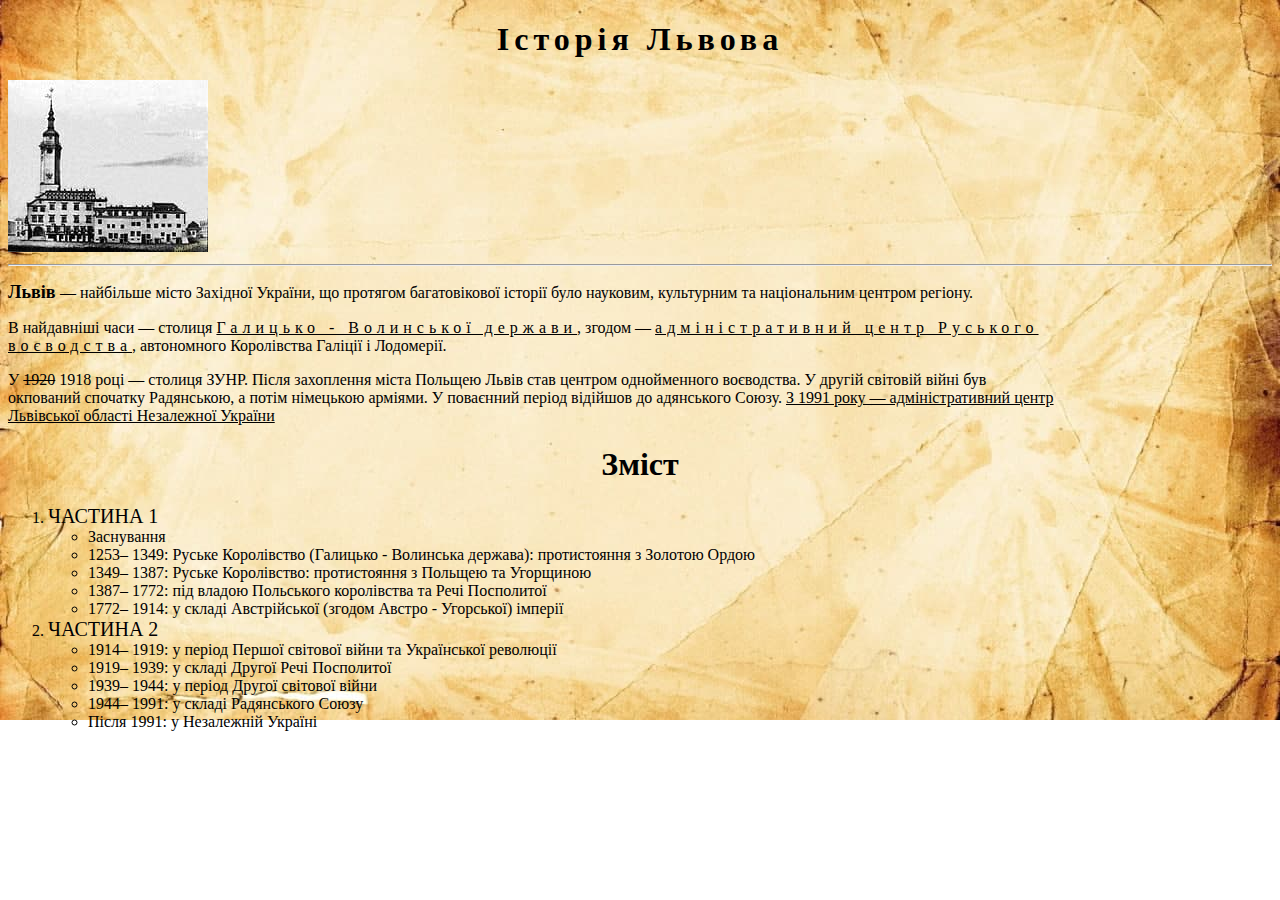
<file: Lviv/index.html>
<!DOCTYPE html>
<html lang="en" xmlns="http://www.w3.org/1999/html">
<head>
    <meta charset="UTF-8">
    <title>Lviv</title>
</head>
<link href="css/styles.css" rel="stylesheet">
<body class="back_img">
<h1 class="spacing">Історія Львова</h1>
<img src="img/photo.jpg" alt="castle photo">

<hr>

<p><strong style="font-size: large"> Львів </strong>&#8212 найбільше місто Західної України,
    що протягом багатовікової історії було науковим, культурним та національним центром регіону. </p>
<p>В найдавніші часи &#8212; столиця <span class="underline spacing">Галицько - Волинської держави</span>,
    згодом &#8212; <span class="spacing underline">адміністративний центр Руського<br>
            воєводства</span>, автономного Королівства Галіції і Лодомерії.</p>
У <span class="crossing">1920</span> 1918 році &#8212; столиця ЗУНР. Після захоплення міста
Польщею Львів став центром однойменного воєводства. У другій світовій війні був<br>
окпований спочатку Радянською, а потім німецькою арміями. У поваєнний період відійшов до
адянського Союзу. <span class="underline"> З 1991 року &#8212;  адміністративний центр <br>
    Львівської області Незалежної України </span>
<p><h1 class="alignment">Зміст</h1>
<ol>
    <li><span class="content_title_size">ЧАСТИНА 1</span></li>
    <ul>
        <li>Заснування</li>
        <li>1253&ndash; 1349: Руське Королівство (Галицько - Волинська держава): протистояння з Золотою Ордою</li>
        <li>1349&ndash; 1387: Руське Королівство: протистояння з Польщею та Угорщиною</li>
        <li>1387&ndash; 1772: під владою Польського королівства та Речі Посполитої</li>
        <li>1772&ndash; 1914: у складі Австрійської (згодом Австро - Угорської) імперії</li>
    </ul>
    <li><span class="content_title_size">ЧАСТИНА 2</span></li>
    <ul>
        <li>1914&ndash; 1919: у період Першої світової війни та Української революції</li>
        <li>1919&ndash; 1939: у складі Другої Речі Посполитої</li>
        <li>1939&ndash; 1944: у період Другої світової війни</li>
        <li>1944&ndash; 1991: у складі Радянського Союзу</li>
        <li>Після 1991: у Незалежній Україні</li>
    </ul>
</ol>
</body>
</html>
</file>
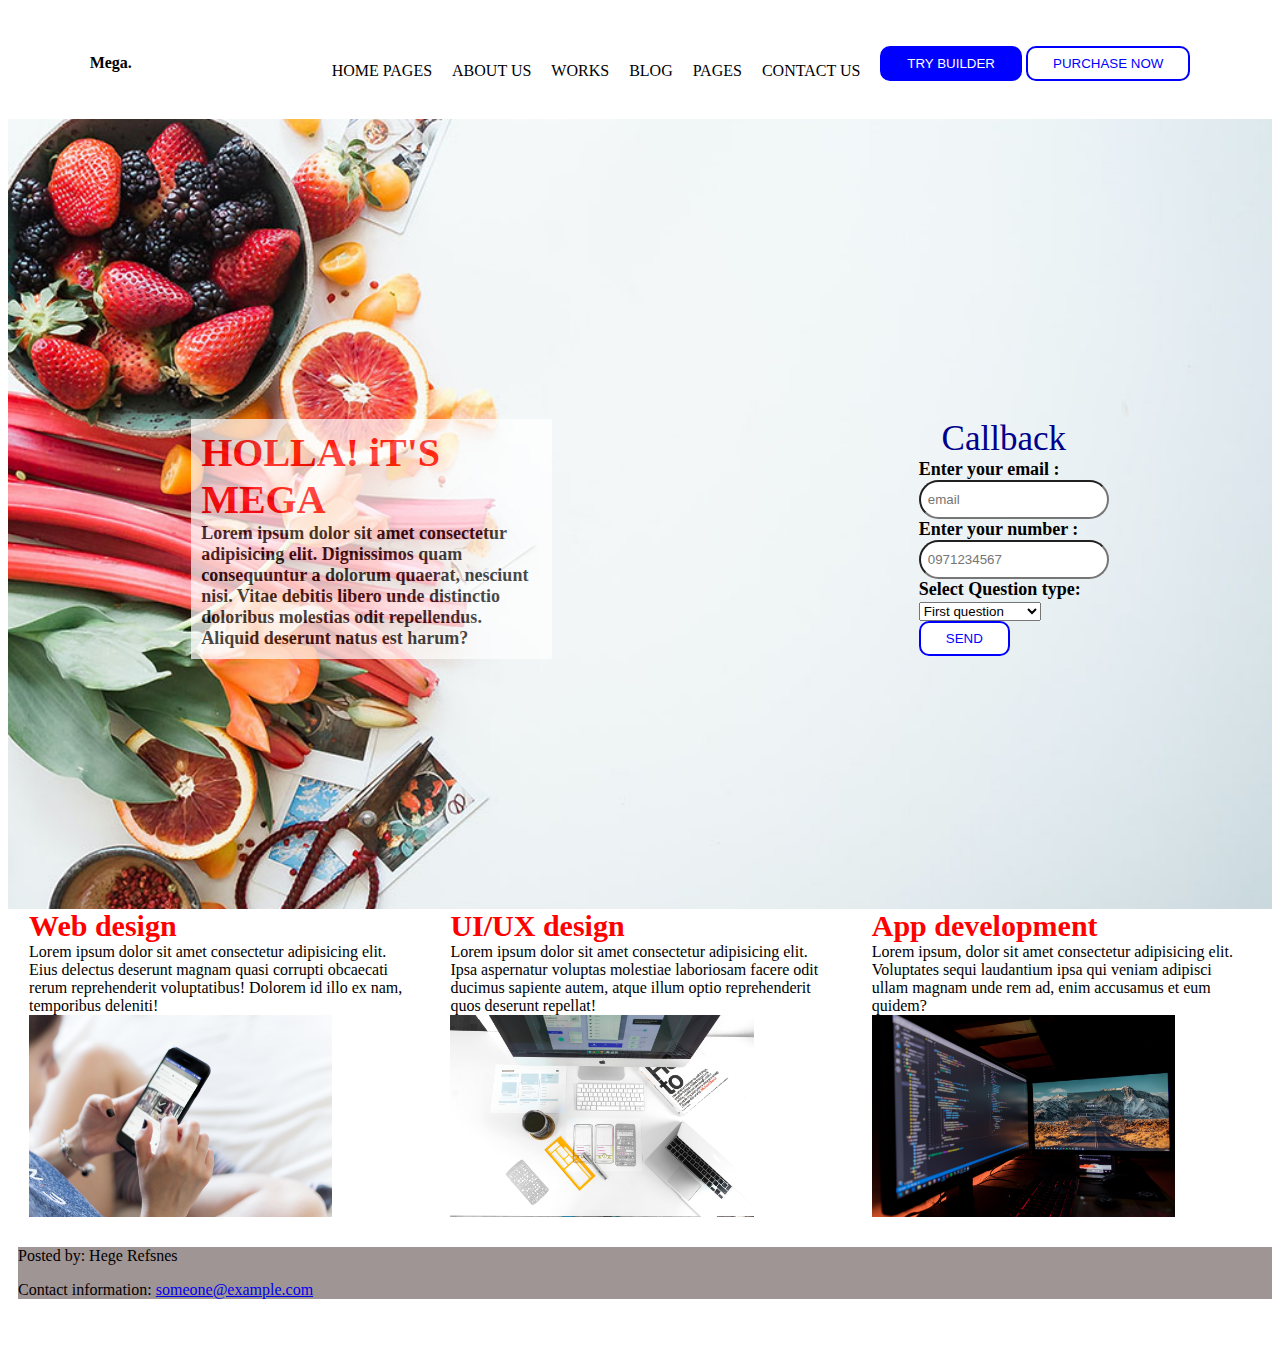
<file: test/index.html>
<!doctype html>
<html lang="en">
<head>
    <!-- Required meta tags -->
    <meta charset="utf-8">
    <meta name="viewport" content="width=device-width, initial-scale=1, shrink-to-fit=no">
    <!-- Bootstrap CSS -->
    <link rel="stylesheet" href="https://cdn.jsdelivr.net/npm/bootstrap@4.5.3/dist/css/bootstrap.min.css"
          integrity="sha384-TX8t27EcRE3e/ihU7zmQxVncDAy5uIKz4rEkgIXeMed4M0jlfIDPvg6uqKI2xXr2" crossorigin="anonymous">
    <title> test</title>
    <link rel="stylesheet" href="css/style.css">

</head>
<body>
<header class="header">
    <div class="header-logo"><h4>Mega.</h4></div>
    <!-- /.header-logo -->
    <div class="header-menu">
        <ul>
            <li><a href="#">home pages </a></li>
            <li><a href="#">about us</a></li>
            <li><a href="#">works</a></li>
            <li><a href="#">blog</a></li>
            <li><a href="#">pages</a></li>
            <li><a href="#">contact us</a></li>
        </ul>
    </div>
    <div class="header-buttons">
        <button class="button button-active" >try builder</button>
        <button class="button" >purchase now</button>
    </div>
</header>

<section class="main">
    <div class="main-container">
        <div class="main-text">
            <div class="main-text__title">HOLLA! iT'S MEGA</div>
            <!-- /.main-text__title -->
            <div class="main-text__description">
                Lorem ipsum dolor sit amet consectetur adipisicing elit.
                Dignissimos quam consequuntur a dolorum quaerat, nesciunt nisi.
                Vitae debitis libero unde distinctio doloribus molestias odit repellendus. Aliquid deserunt natus est harum?
            </div>
            <!-- /.main-text__descr -->
        </div>
        <!-- /.main-text -->
        <div class="main-form">
            <div class="main-form__title">Callback</div>
            <!-- /.main-form__title -->
            <form action="#" class="main-form__email">
                Enter your email :
                <label>
                    <input class="form-input" type="text" placeholder="email" >
                </label>
            </form>
            <!-- /.main-form__email -->
            <form action="#" class="main-form__number">
                Enter your number :
                <label>
                    <input class="form-input" type="text" placeholder="0971234567">
                </label>
            </form>
            <!-- /.main-form__number -->
            <div class="questions">
                Select Question type:
                <label for="type"></label><select id="type" name="question">
                <option value="First">First question</option>
                <option value="Second">Second question</option>
                <option value="Third">Third question</option>
                <option value="Last">Last question</option>
            </select>
                <button  class="questions-button">send</button> <!-- /.send -->
                <!-- /.questions-button -->
            </div>
            <!-- /.questions -->
        </div>
        <!-- /.main-form -->
    </div>
    <!-- /.main-container -->
</section>
<!-- /.main --><section class="service">
    <div class="service-container">
        <div class="service-item">
            <div class="service-item__title">Web design </div>
            <!-- /.service-item__title -->
            <div class="service-item__descr">Lorem ipsum dolor sit amet consectetur adipisicing elit. Eius delectus deserunt
                magnam quasi corrupti obcaecati rerum reprehenderit voluptatibus! Dolorem id illo ex nam, temporibus deleniti! </div>
            <!-- /.service-item__descr -->
            <div class="service-item__img"><img src="img/web-design.jpg" alt="телефон"></div>
            <!-- /.service-item__img -->
        </div>
        <!-- /.service-item -->
        <div class="service-item">
            <div class="service-item__title">UI/UX design</div>
            <!-- /.service-item__title -->
            <div class="service-item__descr">Lorem ipsum dolor sit amet consectetur adipisicing elit. Ipsa aspernatur voluptas molestiae
                laboriosam facere odit ducimus sapiente autem, atque illum optio reprehenderit quos deserunt repellat!</div>
            <!-- /.service-item__descr -->
            <div class="service-item__img"><img src="img/ui-ux.jpg" alt="робочий стіл"></div>
            <!-- /.service-item__img -->
        </div>
        <!-- /.service-item -->
        <div class="service-item">
            <div class="service-item__title"> App development </div>
            <!-- /.service-item__title -->
            <div class="service-item__descr"> Lorem ipsum, dolor sit amet consectetur adipisicing elit. Voluptates sequi
                laudantium ipsa qui veniam adipisci ullam magnam unde rem ad, enim accusamus et eum quidem?</div>
            <!-- /.service-item__descr -->
            <div class="service-item__img"><img src="img/development.jpg" alt="комп"></div>
            <!-- /.service-item__img -->
        </div>
        <!-- /.service-item -->
    </div>
    <!-- /.service-container -->
</section>
<!-- /.service -->

<footer class="footer">
    <div class="footer-btm">
        <p>Posted by: Hege Refsnes</p>
        <p> Contact information: <a href="#">  someone@example.com</a></p>
    </div>
    <!-- /.footer-btm -->
</footer>
<!-- /.footer -->
</body>
</html>
</file>
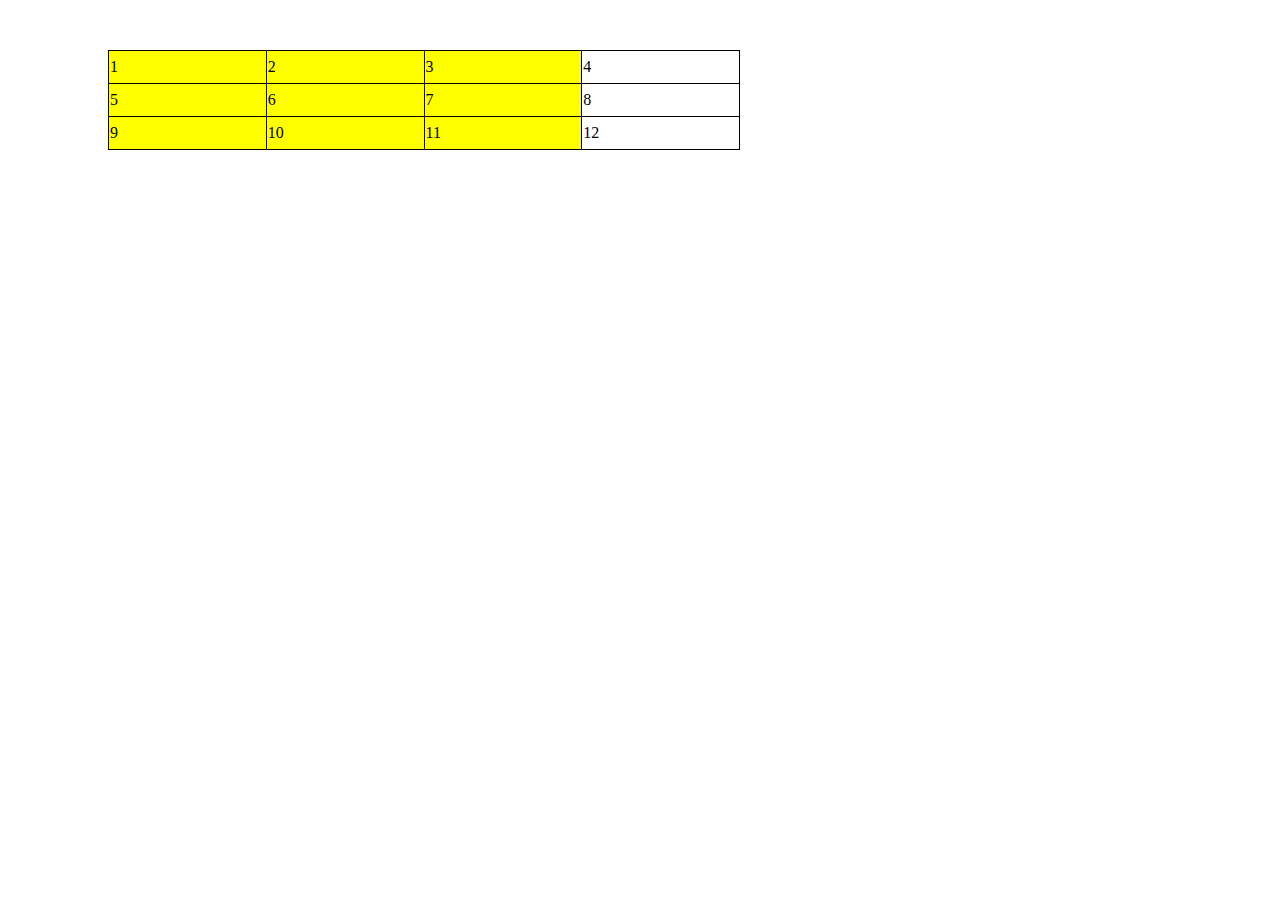
<file: tables/table2.html>
<!DOCTYPE html>
<html lang="en">
<head>
    <meta charset="UTF-8">
    <title>table2</title>
    <link rel="stylesheet" href="css/table2.css">
</head>
<body>
<table class="table">
    <tr>
        <td class="color ">1</td>
        <td class="color">2</td>
        <td class="color">3</td>
        <td>4</td>
    </tr>
    <tr>
        <td class="color">5</td>
        <td class="color">6</td>
        <td class="color">7</td>
        <td>8</td>
    </tr>
    <tr>
        <td class="color">9</td>
        <td class="color">10</td>
        <td class="color">11</td>
        <td>12</td>
    </tr>
</table>
</body>
</html>
</file>
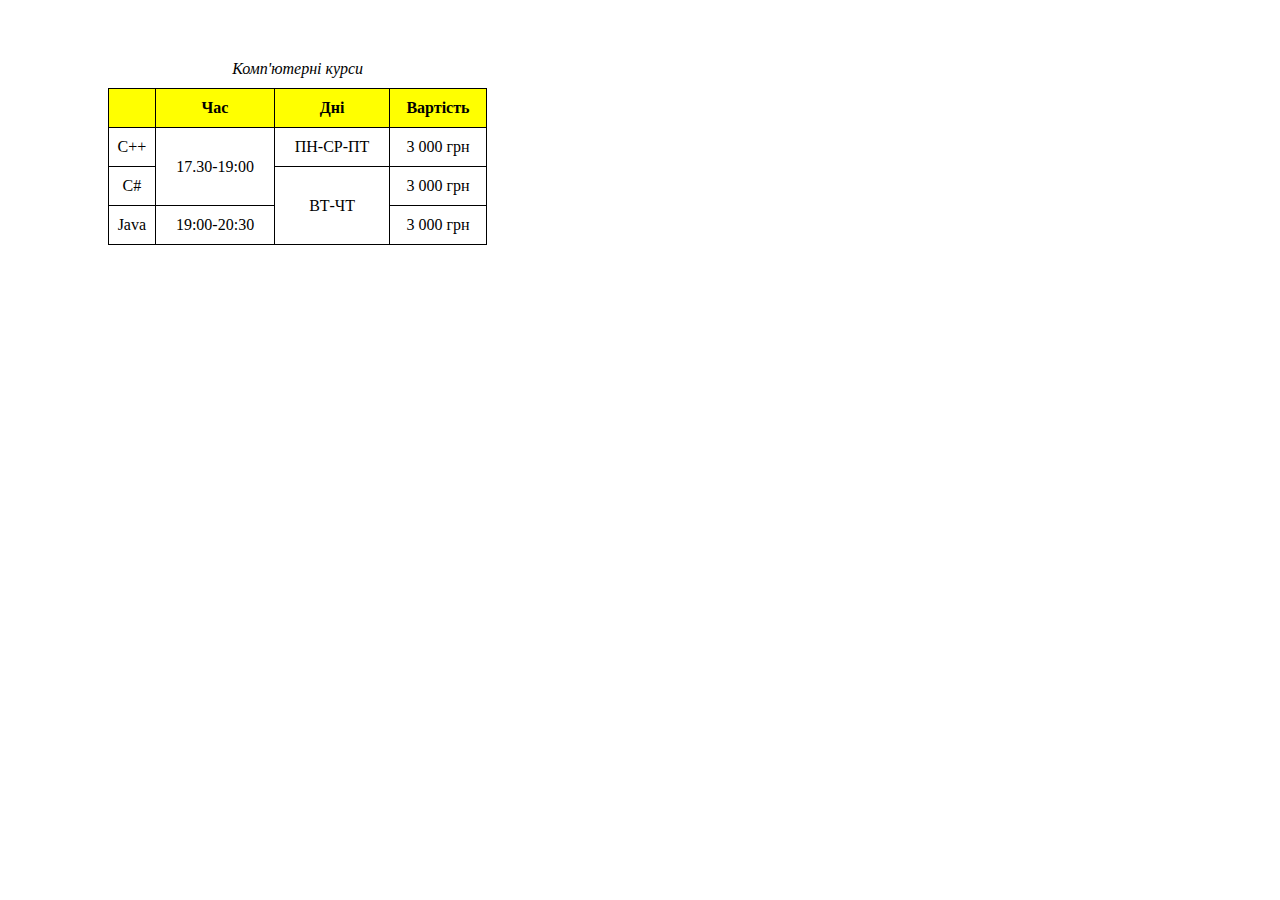
<file: tables/table3.html>
<!DOCTYPE html>
<html lang="en">
<head>
    <meta charset="UTF-8">
    <title>Title</title>
    <link rel="stylesheet" href="css/table3.css">
</head>
<body>

<table class="table">
    <tr ><td class="header" colspan="4"> <em>Комп'ютерні курси</em> </td></tr>
    <tr class="background_color">
        <td ></td>
        <td > Час</td>
        <td >Дні</td>
        <td>Вартість</td>
    </tr>
    <tr>
        <td>C++</td>
        <td rowspan="2">17.30-19:00</td>
        <td>ПН-СР-ПТ</td>
        <td>3 000 грн</td>
    </tr>
    <tr>
        <td>C#</td>
        <td rowspan="2">ВТ-ЧТ</td>
        <td>3 000 грн</td>
    </tr>
    <tr>
        <td>Java</td>
        <td>19:00-20:30</td>
        <td>3 000 грн</td>
    </tr>
</table>
</body>
</html>
</file>
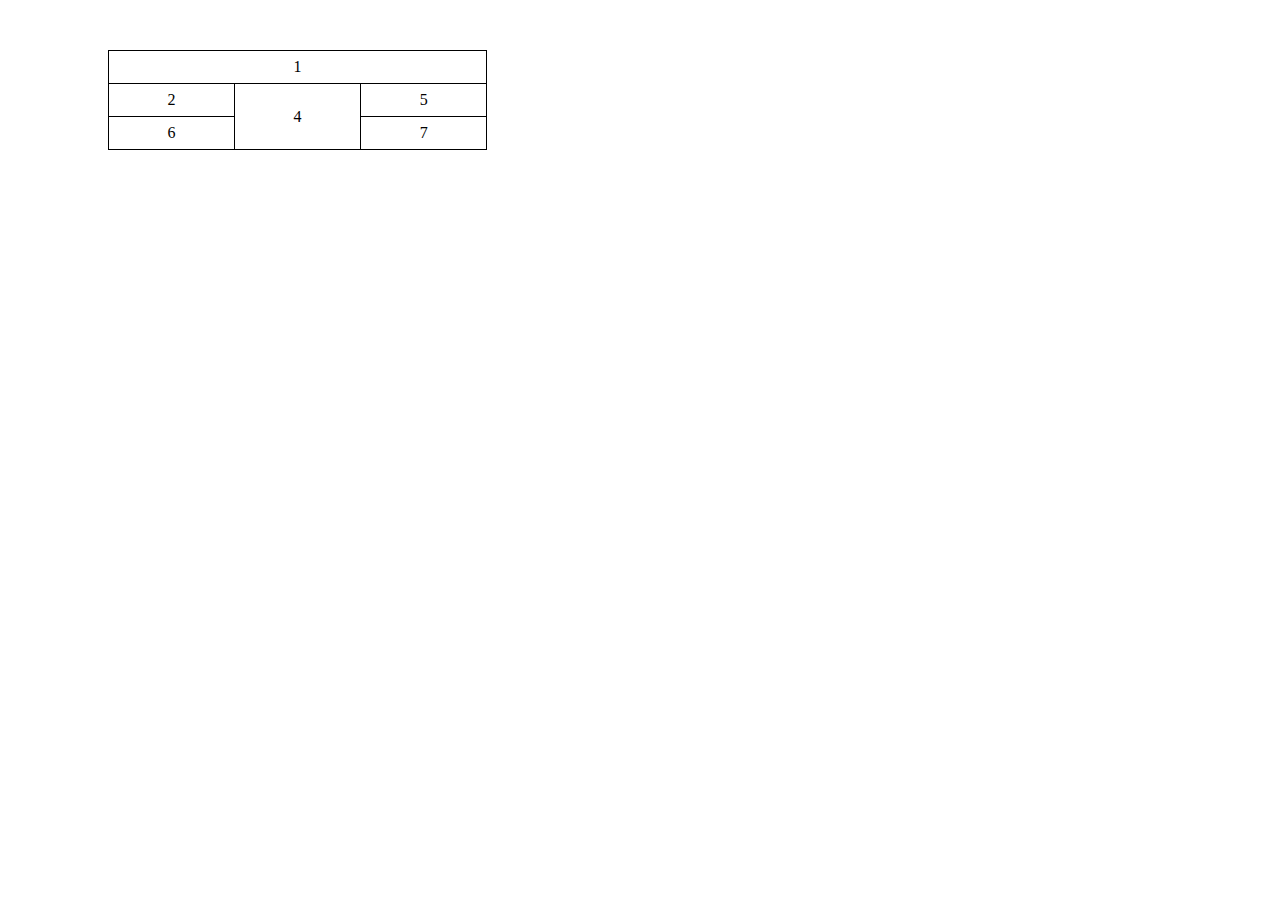
<file: tables/tables.html>
<!DOCTYPE html>
<html lang="en" xmlns="" xmlns="">
<head>
    <meta charset="UTF-8">
        <title>Table</title>
    <link rel="stylesheet" href="css/tables.css">

</head>
<body>

<table class="table">

    <td colspan="3" class="td1">1</td>

    <tr>
            <td >2</td>
            <td rowspan="5">4</td> <! -- change -->
            <td>5</td>
        </tr>
        <tr>
            <td rowspan="4">6</td>
            <td rowspan="4">7</td>
        </tr>

</table>
</body>
</html>
</file>
<file: Lviv/css/styles.css>
.spacing{
    letter-spacing: 5px;
    text-align: center;
}
.alignment{
    text-align:center;
}
.content_title_size{
    font-size: 20px;
}

.back_img{
    background-image: url("../img/lviv.jpg");
    background-attachment: fixed;
    background-repeat: no-repeat;
}
.underline{
    text-decoration: underline;
}
.crossing{
    text-decoration: line-through;
}
</file>
<file: test/css/style.css>
.header {
    padding: 25px;
    display: flex;
    justify-content: center;
    align-items: center;
}
.header-logo {
    display: inline-block;
    width: 15%;
}
.header-menu {
    align-items: center;
    padding-left: 20px;
    display: inline-block;
}
.header-menu_item {
    margin-right: 20px ;
}
.header-buttons{
    display: inline-block;
}
.header-button_1{

}
/* .try {
   padding: 5px;
} */

.main {
    background: url(../img/background-new.jpg) center no-repeat;
    background-size: cover;
    padding-top: 300px;
    padding-bottom: 250px;
}
.main-container {
    display: flex;
    width: 100%;
    justify-content: space-around;
}
.main-text {
    width: 27%;
    align-self: flex-end;
    background-color: #fff;
    opacity: 0.7;
    padding: 10px;

}
.main-form {
    width: 170px;
    border: green;

}
.main-text__title {
    color: red;
    font-size: 40px;
    font-weight: bold;

}
.form-input {
    padding-top: 10px;
    padding-left: 7px;
    padding-bottom: 10px;
    border-radius: 20px;
}
.service-container {
    display: flex;
    width: 100%;
    align-items: center;
    justify-content: space-around;
}
.service-item {
    width: 30%;
}
.service-item__img {
    width: 80%;
    text-align: center;
}
img {
    width: 100%;
}
.footer {
    padding-top: 10px;
    padding-bottom: 30px;
    margin-left: 10px;

}
.footer-btm {
    background-color: #a09595;
}

.button {
    padding: 8px 25px;
    border-radius: 10px;
    background-color: white;
    color: blue;
    border: 2px solid blue;
    text-transform: uppercase;
}

.button-active {
    background-color: blue;
    color: white;
    border: 2px solid blue;
}

.header-menu ul {
    list-style: none;
}

ul li {
    display: inline-block;
    float: left;
}

.header-menu ul li a {
    text-decoration: none;
    text-transform: uppercase;
    color: #000;
    margin-right: 20px;
}
.main-form__title{
    font-size: 35px;
    font-weight: normal;
    color: darkblue;
    text-align: center;
}
.questions-button{
    padding: 8px 25px;
    border-radius: 10px;
    background-color: white;
    color: blue;
    border: 2px solid blue;
    text-transform: uppercase;



}
.main-form__email{
    font-size: 18px;
    font-weight: bold;

}
.main-form__number{
    font-size: 18px;
    font-weight: bold;
}

.questions{
    font-size: 18px;
    font-weight: bold;

}
.main-text__description{
    font-size: 18px;
    font-weight: bold;
    color: black;

}
.service-item__title{
    color: red;
    font-size: 30px;
    font-weight: bold;
}
</file>
<file: tables/css/table2.css>
body{
    text-align: center;
}
.table{
    width: 50%;
    height: 100px;
    border-collapse: collapse;
    margin-left: 100px;
    margin-top: 50px;
    border: 1px solid black;
    text-align: left;
}
tr td {
    border: 1px solid black;
    width: 100px;
}
.color {
    background-color: yellow;
}
</file>
<file: tables/css/table3.css>
@font-face {
    font-family: "Britannic Bold";

}
.header{
    border-style: hidden;
    border-bottom: 1px solid black;
}
.table{
    width: 30%;
    height: 100px;
    border-collapse: collapse;
    margin-left: 100px;
    margin-top: 50px;
    border: 1px solid black;
}
h4{
   height: 1%;

}
td {
    border: 1px solid black;
    text-align: center;
    padding-top: 10px;
    padding-bottom: 10px;
}
.background_color{
    background-color: yellow;
    height: 10px;
    font-weight: bold;

}
</file>
<file: tables/css/tables.css>
.table {
    width: 30%;
    height: 100px;
    border-collapse: collapse;
    margin-left: 100px;
    margin-top: 50px;
    border: 1px solid black;
}

td {
    border: 1px solid black;
    text-align: center;

}
.td1{
    width: 100px;
}
</file>
